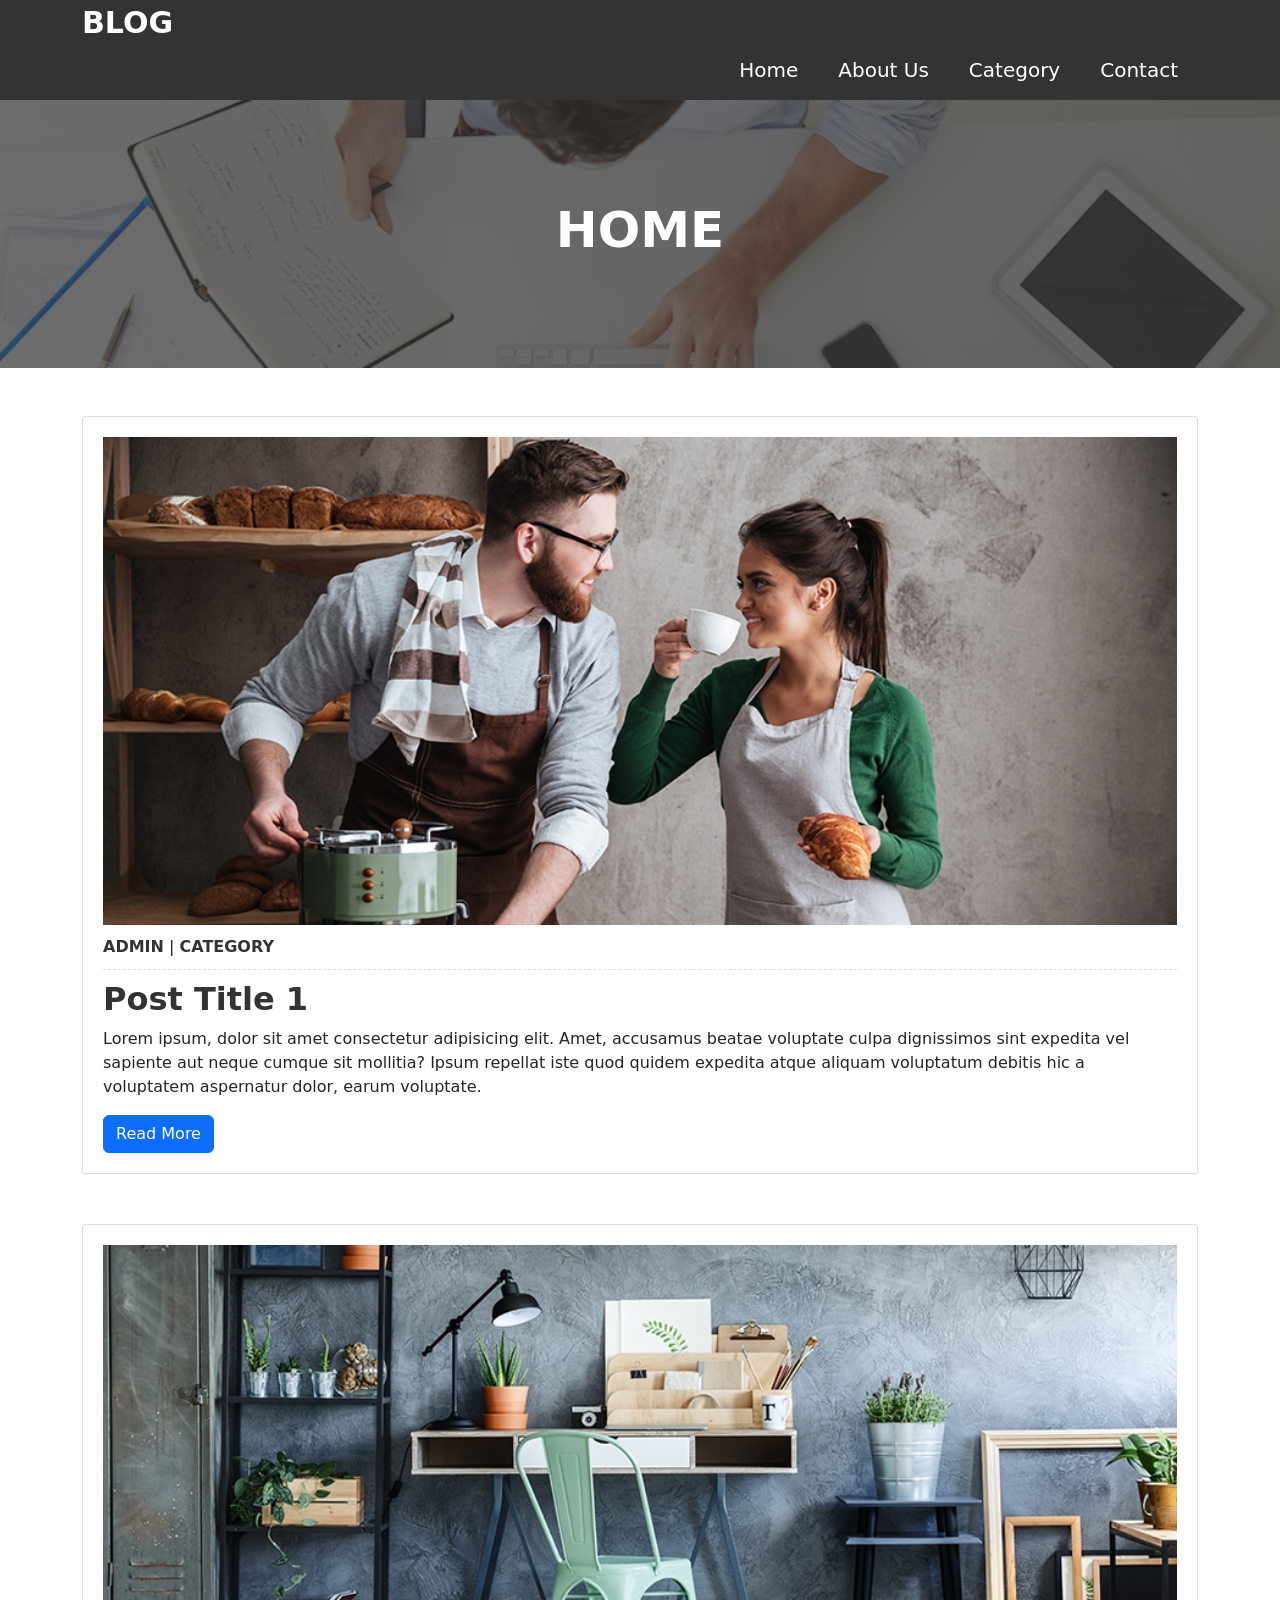
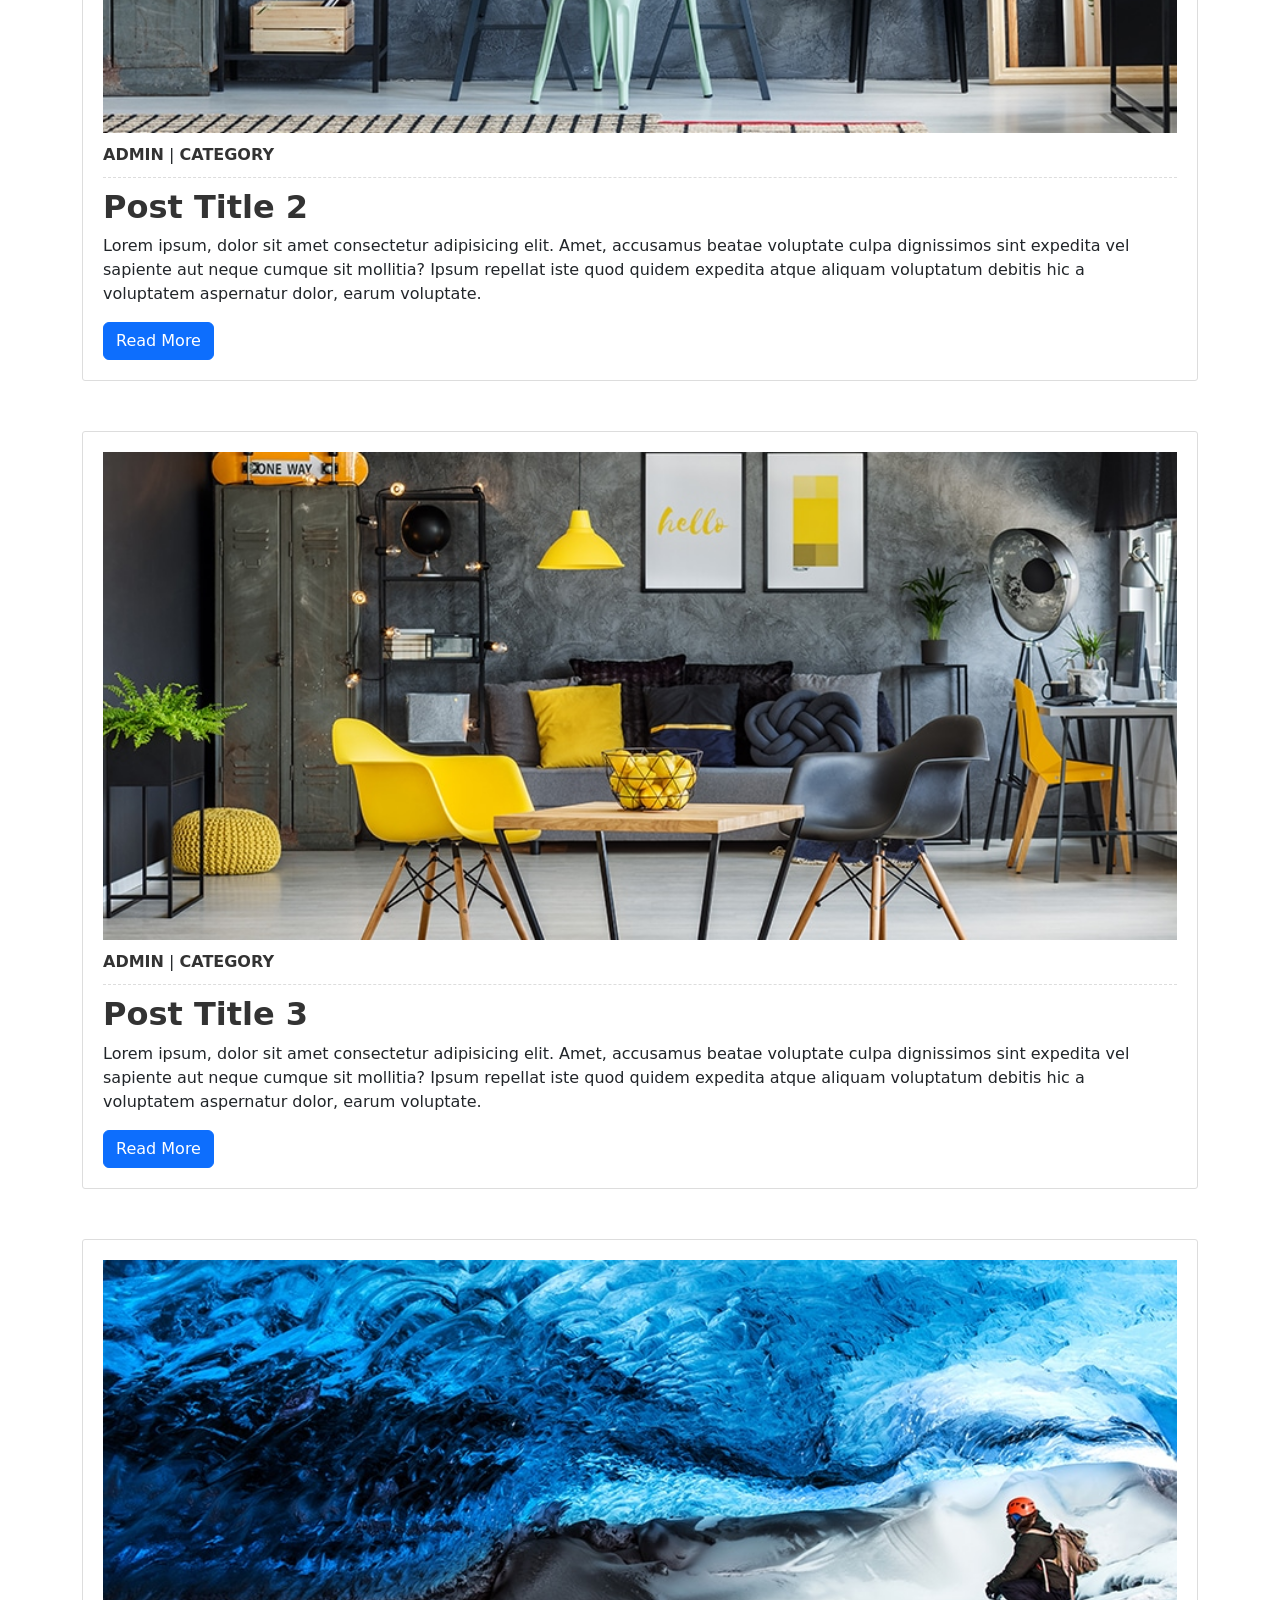
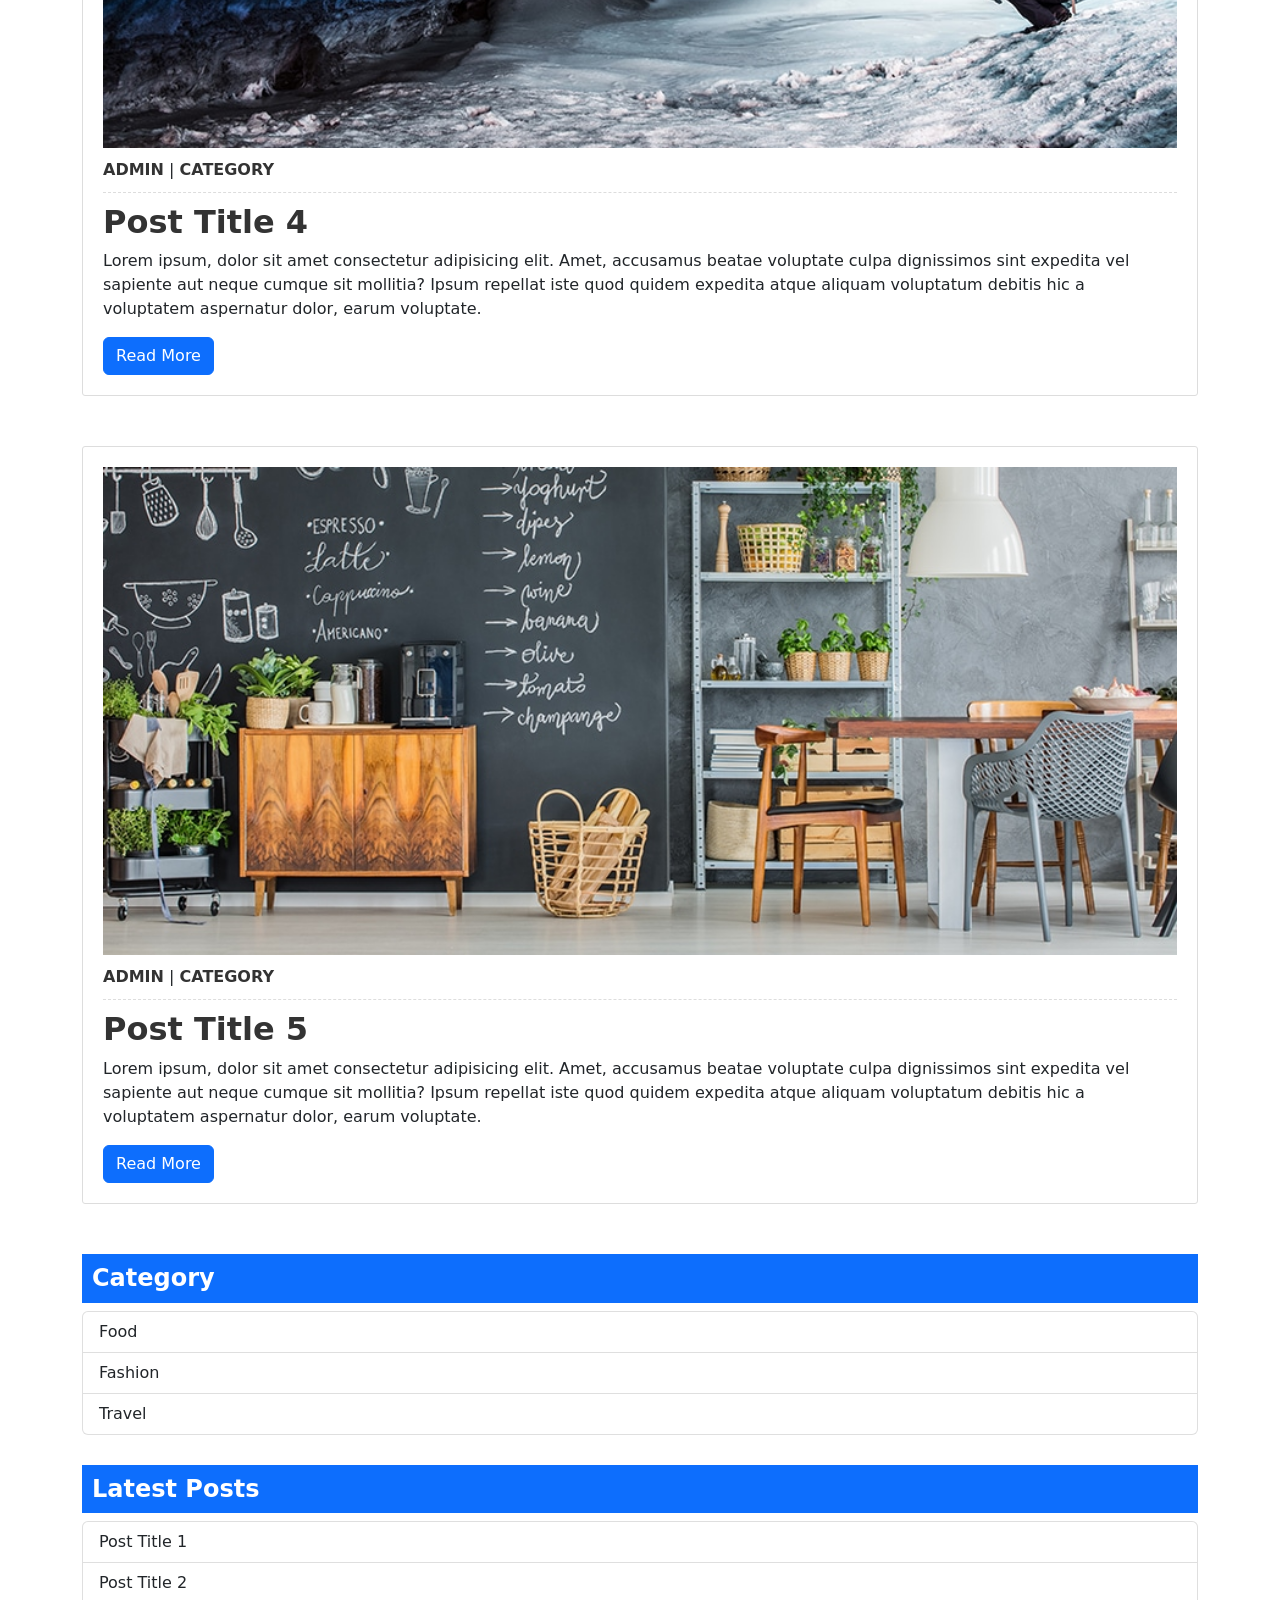
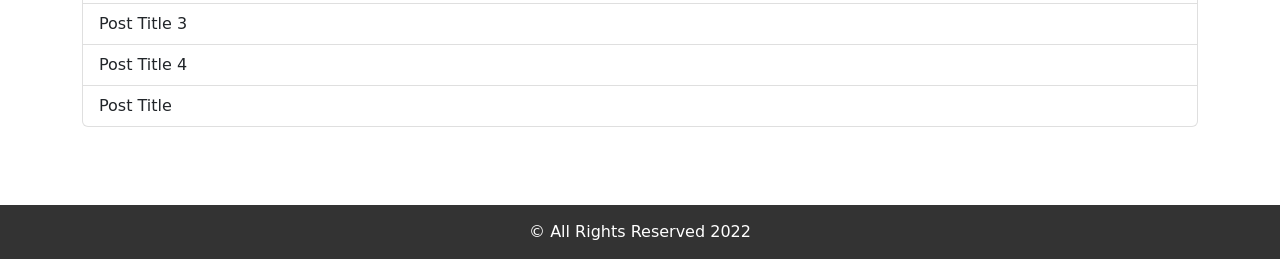
<file: index.html>
<!DOCTYPE html>
<html lang="en">
<head>
    <meta charset="UTF-8">
    <meta http-equiv="X-UA-Compatible" content="IE=edge">
    <meta name="viewport" content="width=device-width, initial-scale=1.0">
    <title>Document</title>
    <link rel="stylesheet" href="assets/css/bootstrap.min.css">
    <link rel="stylesheet" href="assets/css/style.css">
</head>
<body>
    <header class="header-area">
        <div class="container">
            <div class="row">
                <div class="col-xxl-3">
                    <div class="logo">
                        <a href="">Blog</a>
                    </div>
                </div>
                <div class="col-xxl-9">
                    <div class="menu">
                        <ul>
                            <li><a href="index.html">Home</a></li>
                            <li><a href="about.html">About Us</a></li>
                            <li><a href="#">Category</a>
                                <ul>
                                    <li><a href="category.html">Food</a></li>
                                    <li><a href="category.html">Fashion</a></li>
                                    <li><a href="category.html">Travel</a></li>
                                </ul>
                            </li>
                            <li><a href="contact.html">Contact</a></li>
                        </ul>
                    </div>
                </div>
            </div>
        </div>
    </header>
    <section class="breadcumb-area" style="background-image: url('assets/img/bread.jpg');">
        <div class="container">
            <div class="row">
                <div class="col-xxl-12">
                    <div class="breadcumb">
                        <h1>Home</h1>
                    </div>
                </div>
            </div>
        </div>
    </section>

    <section class="post-area pt-5 pb-5">
        <div class="container">
            <div class="row">
                <div class="col-xxl-9">
                    <div class="single-post">
                        <img src="assets/img/blog1.jpg" alt="">
                        <div class="blog-content">
                            <div class="meta">
                            <a href="">admin</a> | 
                            <a href="">category</a>
                        </div>
                        <h4><a href="">Post Title 1</a></h4>
                        <p>Lorem ipsum, dolor sit amet consectetur adipisicing elit. Amet, accusamus beatae voluptate culpa dignissimos sint expedita vel sapiente aut neque cumque sit mollitia? Ipsum repellat iste quod quidem expedita atque aliquam voluptatum debitis hic a voluptatem aspernatur dolor, earum voluptate.</p>
                        <a href="" class="btn btn-primary">Read More</a>
                        </div>
                    </div>
                    <div class="single-post">
                        <img src="assets/img/blog2.jpg" alt="">
                        <div class="meta">
                            <a href="">admin</a> | 
                            <a href="">category</a>
                        </div>
                        <h4><a href="">Post Title 2</a></h4>
                        <p>Lorem ipsum, dolor sit amet consectetur adipisicing elit. Amet, accusamus beatae voluptate culpa dignissimos sint expedita vel sapiente aut neque cumque sit mollitia? Ipsum repellat iste quod quidem expedita atque aliquam voluptatum debitis hic a voluptatem aspernatur dolor, earum voluptate.</p>
                        <a href="" class="btn btn-primary">Read More</a>
                    </div>
                    <div class="single-post">
                        <img src="assets/img/blog3.jpg" alt="">
                        <div class="meta">
                            <a href="">admin</a> | 
                            <a href="">category</a>
                        </div>
                        <h4><a href="">Post Title 3</a></h4>
                        <p>Lorem ipsum, dolor sit amet consectetur adipisicing elit. Amet, accusamus beatae voluptate culpa dignissimos sint expedita vel sapiente aut neque cumque sit mollitia? Ipsum repellat iste quod quidem expedita atque aliquam voluptatum debitis hic a voluptatem aspernatur dolor, earum voluptate.</p>
                        <a href="" class="btn btn-primary">Read More</a>
                    </div>
                    <div class="single-post">
                        <img src="assets/img/blog4.jpg" alt="">
                        <div class="meta">
                            <a href="">admin</a> | 
                            <a href="">category</a>
                        </div>
                        <h4><a href="">Post Title 4</a></h4>
                        <p>Lorem ipsum, dolor sit amet consectetur adipisicing elit. Amet, accusamus beatae voluptate culpa dignissimos sint expedita vel sapiente aut neque cumque sit mollitia? Ipsum repellat iste quod quidem expedita atque aliquam voluptatum debitis hic a voluptatem aspernatur dolor, earum voluptate.</p>
                        <a href="" class="btn btn-primary">Read More</a>
                    </div>
                    <div class="single-post">
                        <img src="assets/img/blog5.jpg" alt="">
                        <div class="meta">
                            <a href="">admin</a> | 
                            <a href="">category</a>
                        </div>
                        <h4><a href="">Post Title 5</a></h4>
                        <p>Lorem ipsum, dolor sit amet consectetur adipisicing elit. Amet, accusamus beatae voluptate culpa dignissimos sint expedita vel sapiente aut neque cumque sit mollitia? Ipsum repellat iste quod quidem expedita atque aliquam voluptatum debitis hic a voluptatem aspernatur dolor, earum voluptate.</p>
                        <a href="" class="btn btn-primary">Read More</a>
                    </div>
                </div>
                <div class="col-xxl-3">
                    <div class="sidebar">
                        <div class="single-sidebar">
                            <h4>Category</h4>
                            <ul class="list-group">
                                <li class="list-group-item">Food</li>
                                <li class="list-group-item">Fashion</li>
                                <li class="list-group-item">Travel</li>
                            </ul>
                        </div>
                        <div class="single-sidebar">
                            <h4>Latest Posts</h4>
                            <ul class="list-group">
                                <li class="list-group-item">Post Title 1</li>
                                <li class="list-group-item">Post Title 2</li>
                                <li class="list-group-item">Post Title 3</li>
                                <li class="list-group-item">Post Title 4</li>
                                <li class="list-group-item">Post Title </li>
                            </ul>
                        </div>
                    </div>
                </div>
            </div>
        </div>
    </section>

    <footer class="footer-area">
        <div class="container">
            <div class="row">
                <div class="col-xxl-12">
                    <div class="footer">
                        <p>&copy; All Rights Reserved 2022</p>
                    </div>
                </div>
            </div>
        </div>
    </footer>
</body>
</html>
</file>
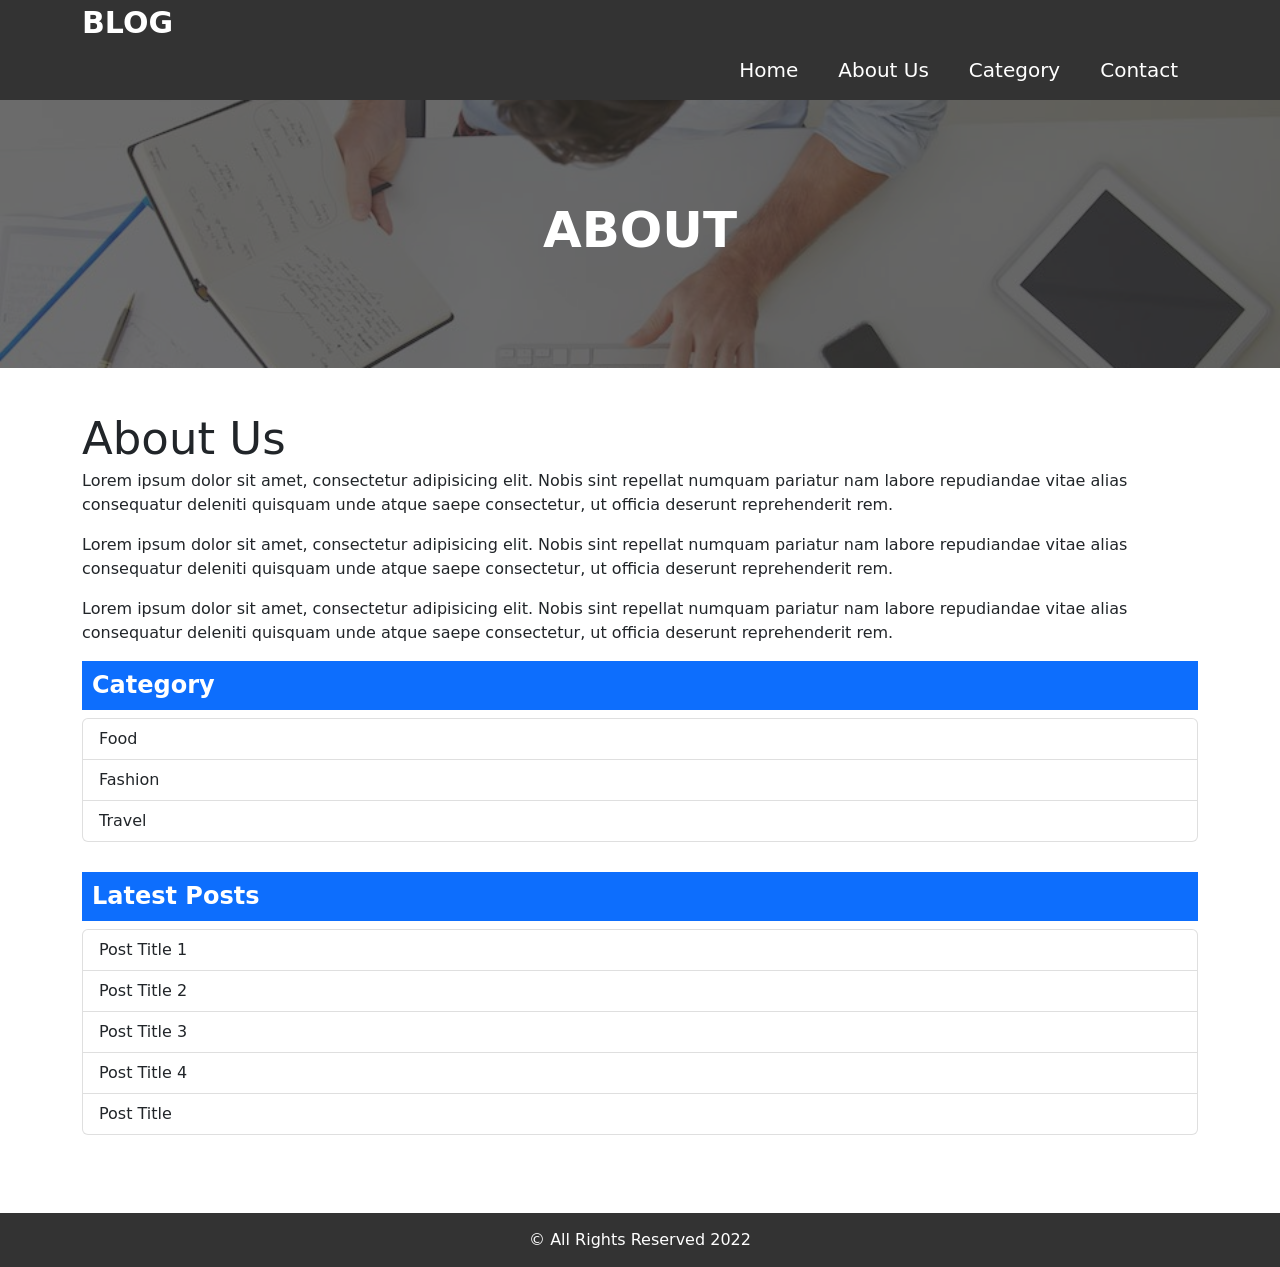
<file: about.html>
<!DOCTYPE html>
<html lang="en">
<head>
    <meta charset="UTF-8">
    <meta http-equiv="X-UA-Compatible" content="IE=edge">
    <meta name="viewport" content="width=device-width, initial-scale=1.0">
    <title>Document</title>
    <link rel="stylesheet" href="assets/css/bootstrap.min.css">
    <link rel="stylesheet" href="assets/css/style.css">
</head>
<body>
    <header class="header-area">
        <div class="container">
            <div class="row">
                <div class="col-xxl-3">
                    <div class="logo">
                        <a href="">Blog</a>
                    </div>
                </div>
                <div class="col-xxl-9">
                    <div class="menu">
                        <ul>
                            <li><a href="index.html">Home</a></li>
                            <li><a href="about.html">About Us</a></li>
                            <li><a href="#">Category</a>
                                <ul>
                                    <li><a href="category.html">Food</a></li>
                                    <li><a href="category.html">Fashion</a></li>
                                    <li><a href="category.html">Travel</a></li>
                                </ul>
                            </li>
                            <li><a href="contact.html">Contact</a></li>
                        </ul>
                    </div>
                </div>
            </div>
        </div>
    </header>
    <section class="breadcumb-area" style="background-image: url('assets/img/bread.jpg');">
        <div class="container">
            <div class="row">
                <div class="col-xxl-12">
                    <div class="breadcumb">
                        <h1>About</h1>
                    </div>
                </div>
            </div>
        </div>
    </section>

    <section class="post-area pt-5 pb-5">
        <div class="container">
            <div class="row">
                <div class="col-xxl-9">
                    <div class="page">
                        <h4>About Us</h4>
                        <p>Lorem ipsum dolor sit amet, consectetur adipisicing elit. Nobis sint repellat numquam pariatur nam labore repudiandae vitae alias consequatur deleniti quisquam unde atque saepe consectetur, ut officia deserunt reprehenderit rem.</p>
                        <p>Lorem ipsum dolor sit amet, consectetur adipisicing elit. Nobis sint repellat numquam pariatur nam labore repudiandae vitae alias consequatur deleniti quisquam unde atque saepe consectetur, ut officia deserunt reprehenderit rem.</p>
                        <p>Lorem ipsum dolor sit amet, consectetur adipisicing elit. Nobis sint repellat numquam pariatur nam labore repudiandae vitae alias consequatur deleniti quisquam unde atque saepe consectetur, ut officia deserunt reprehenderit rem.</p>
                    </div>
                </div>
                <div class="col-xxl-3">
                    <div class="sidebar">
                        <div class="single-sidebar">
                            <h4>Category</h4>
                            <ul class="list-group">
                                <li class="list-group-item">Food</li>
                                <li class="list-group-item">Fashion</li>
                                <li class="list-group-item">Travel</li>
                            </ul>
                        </div>
                        <div class="single-sidebar">
                            <h4>Latest Posts</h4>
                            <ul class="list-group">
                                <li class="list-group-item">Post Title 1</li>
                                <li class="list-group-item">Post Title 2</li>
                                <li class="list-group-item">Post Title 3</li>
                                <li class="list-group-item">Post Title 4</li>
                                <li class="list-group-item">Post Title </li>
                            </ul>
                        </div>
                    </div>
                </div>
            </div>
        </div>
    </section>

    <footer class="footer-area">
        <div class="container">
            <div class="row">
                <div class="col-xxl-12">
                    <div class="footer">
                        <p>&copy; All Rights Reserved 2022</p>
                    </div>
                </div>
            </div>
        </div>
    </footer>
</body>
</html>
</file>
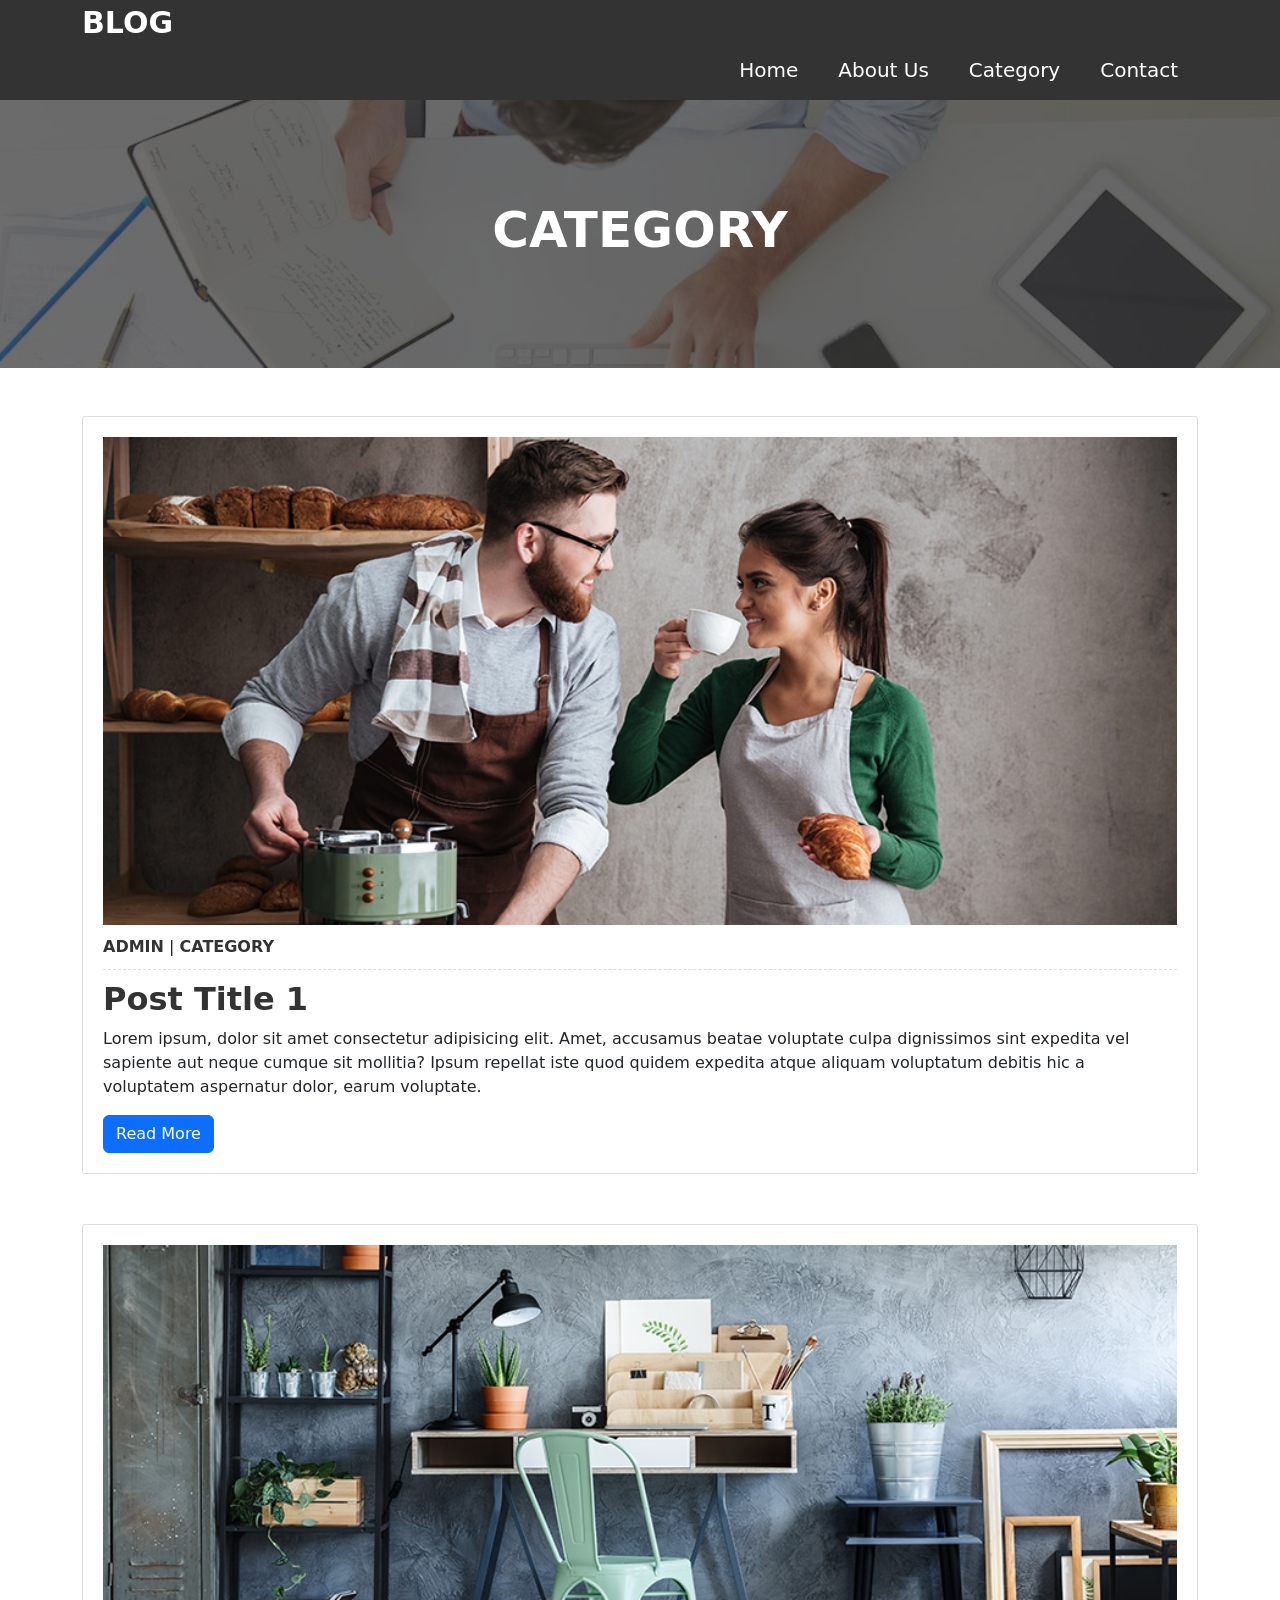
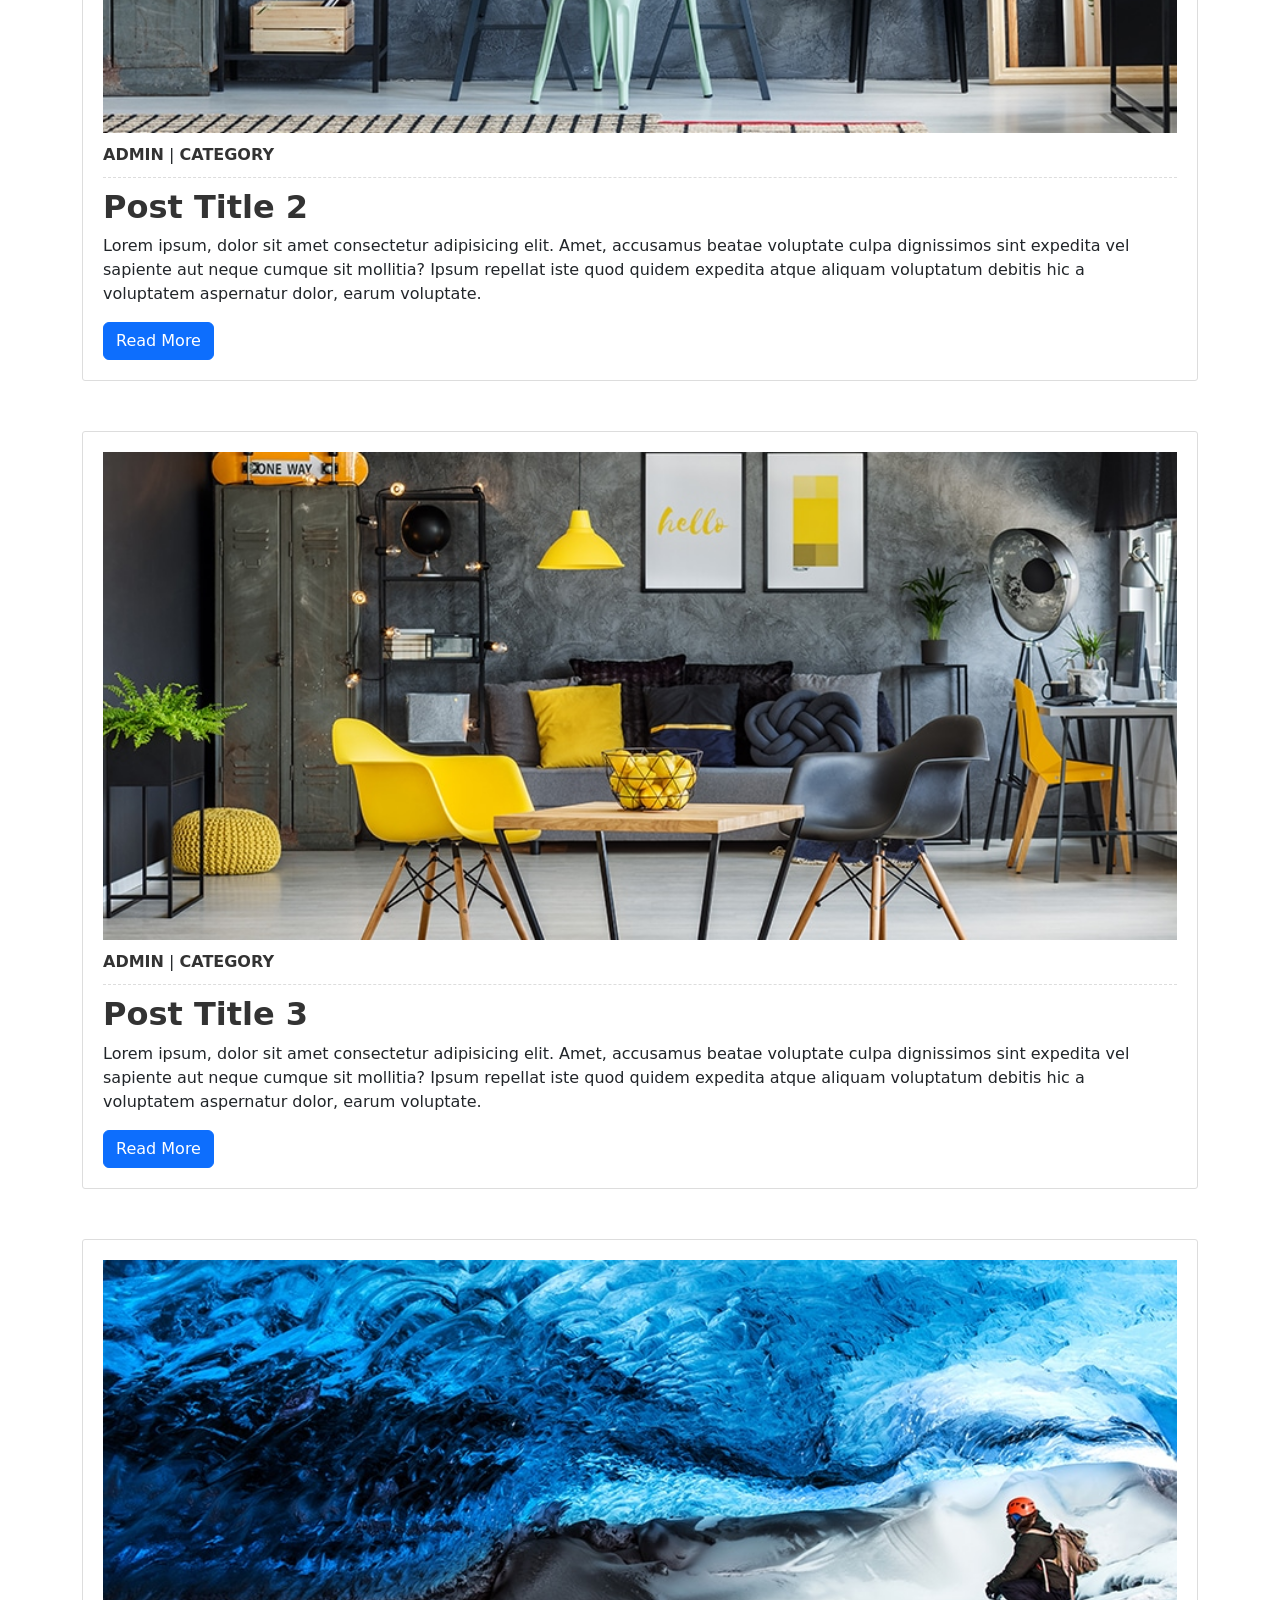
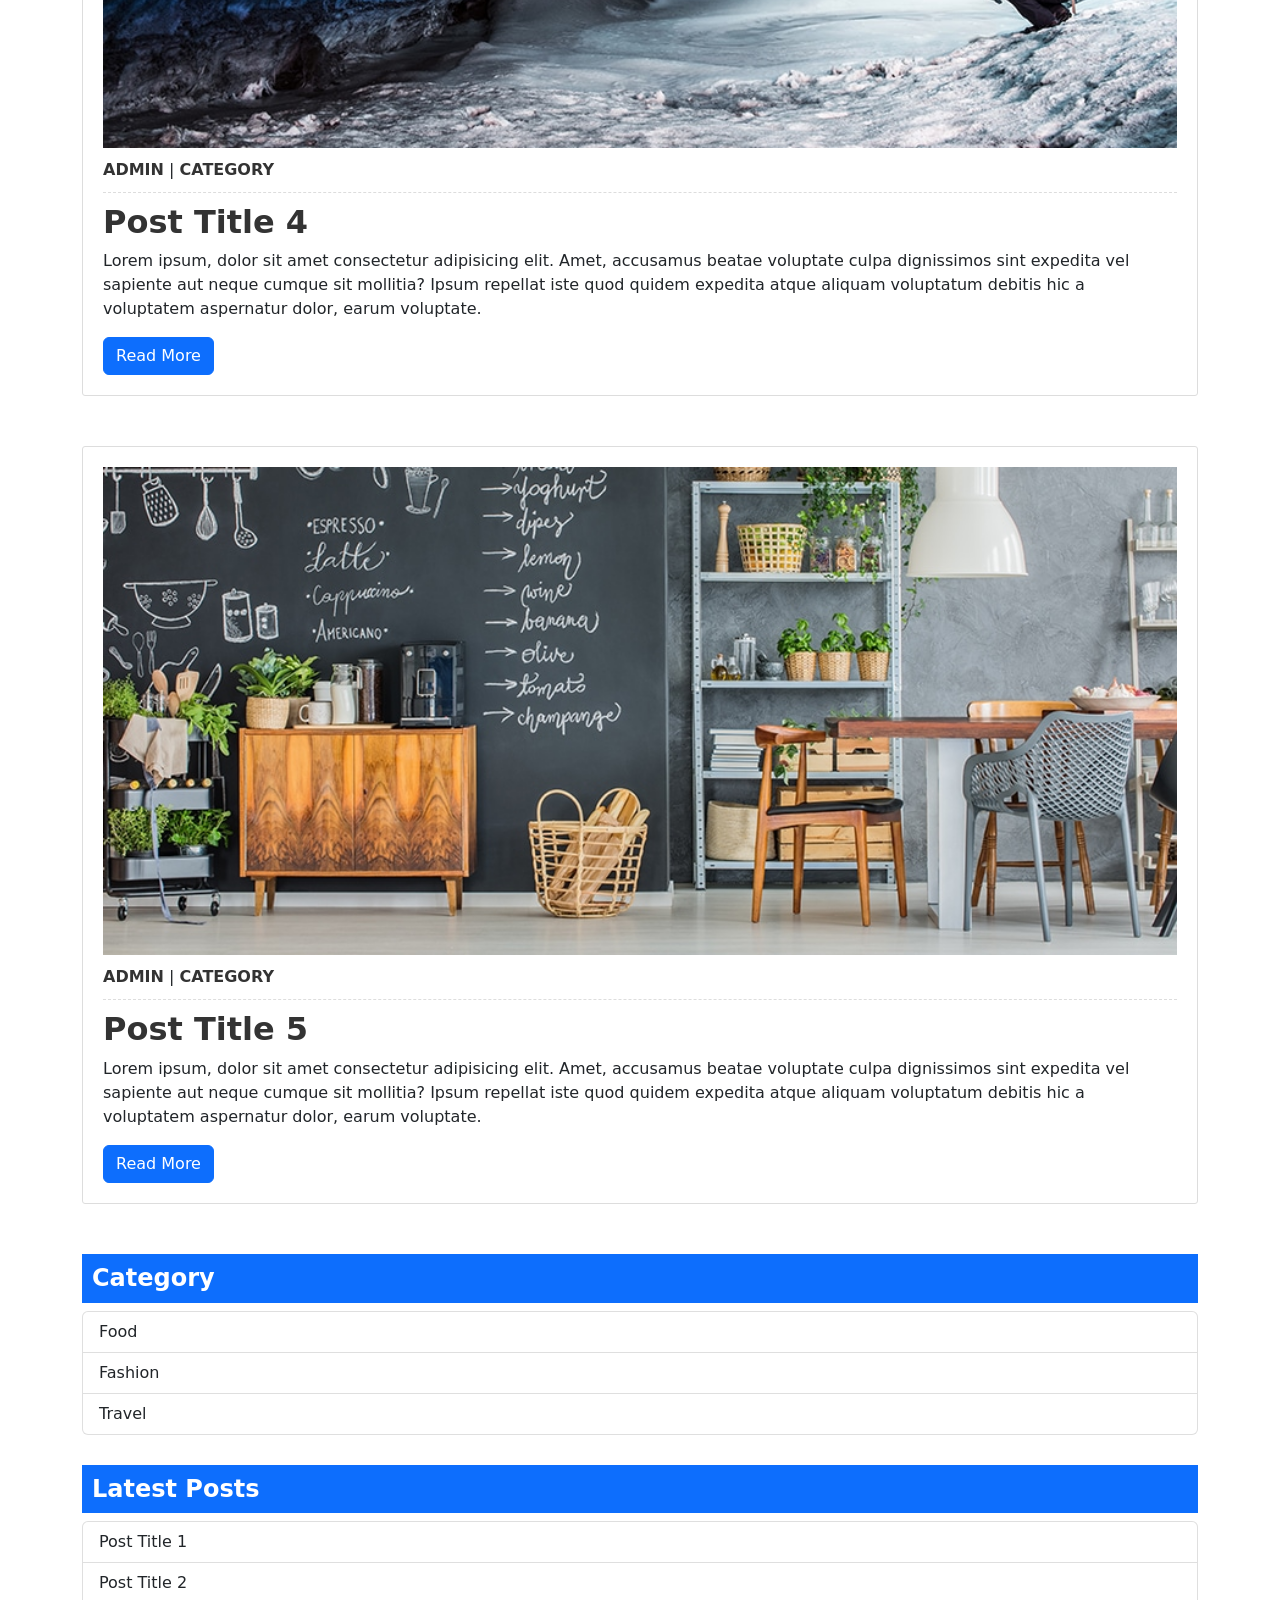
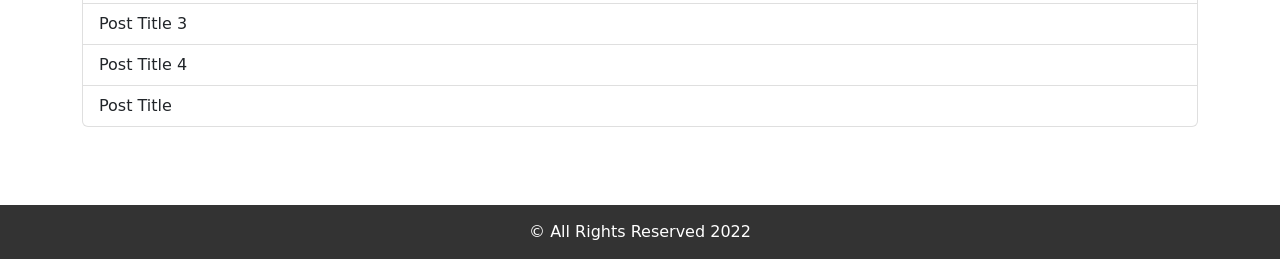
<file: category.html>
<!DOCTYPE html>
<html lang="en">
<head>
    <meta charset="UTF-8">
    <meta http-equiv="X-UA-Compatible" content="IE=edge">
    <meta name="viewport" content="width=device-width, initial-scale=1.0">
    <title>Document</title>
    <link rel="stylesheet" href="assets/css/bootstrap.min.css">
    <link rel="stylesheet" href="assets/css/style.css">
</head>
<body>
    <header class="header-area">
        <div class="container">
            <div class="row">
                <div class="col-xxl-3">
                    <div class="logo">
                        <a href="">Blog</a>
                    </div>
                </div>
                <div class="col-xxl-9">
                    <div class="menu">
                        <ul>
                            <li><a href="index.html">Home</a></li>
                            <li><a href="about.html">About Us</a></li>
                            <li><a href="#">Category</a>
                                <ul>
                                    <li><a href="category.html">Food</a></li>
                                    <li><a href="category.html">Fashion</a></li>
                                    <li><a href="category.html">Travel</a></li>
                                </ul>
                            </li>
                            <li><a href="contact.html">Contact</a></li>
                        </ul>
                    </div>
                </div>
            </div>
        </div>
    </header>
    <section class="breadcumb-area" style="background-image: url('assets/img/bread.jpg');">
        <div class="container">
            <div class="row">
                <div class="col-xxl-12">
                    <div class="breadcumb">
                        <h1>Category</h1>
                    </div>
                </div>
            </div>
        </div>
    </section>

    <section class="post-area pt-5 pb-5">
        <div class="container">
            <div class="row">
                <div class="col-xxl-9">
                    <div class="single-post">
                        <img src="assets/img/blog1.jpg" alt="">
                        <div class="blog-content">
                            <div class="meta">
                            <a href="">admin</a> | 
                            <a href="">category</a>
                        </div>
                        <h4><a href="">Post Title 1</a></h4>
                        <p>Lorem ipsum, dolor sit amet consectetur adipisicing elit. Amet, accusamus beatae voluptate culpa dignissimos sint expedita vel sapiente aut neque cumque sit mollitia? Ipsum repellat iste quod quidem expedita atque aliquam voluptatum debitis hic a voluptatem aspernatur dolor, earum voluptate.</p>
                        <a href="" class="btn btn-primary">Read More</a>
                        </div>
                    </div>
                    <div class="single-post">
                        <img src="assets/img/blog2.jpg" alt="">
                        <div class="meta">
                            <a href="">admin</a> | 
                            <a href="">category</a>
                        </div>
                        <h4><a href="">Post Title 2</a></h4>
                        <p>Lorem ipsum, dolor sit amet consectetur adipisicing elit. Amet, accusamus beatae voluptate culpa dignissimos sint expedita vel sapiente aut neque cumque sit mollitia? Ipsum repellat iste quod quidem expedita atque aliquam voluptatum debitis hic a voluptatem aspernatur dolor, earum voluptate.</p>
                        <a href="" class="btn btn-primary">Read More</a>
                    </div>
                    <div class="single-post">
                        <img src="assets/img/blog3.jpg" alt="">
                        <div class="meta">
                            <a href="">admin</a> | 
                            <a href="">category</a>
                        </div>
                        <h4><a href="">Post Title 3</a></h4>
                        <p>Lorem ipsum, dolor sit amet consectetur adipisicing elit. Amet, accusamus beatae voluptate culpa dignissimos sint expedita vel sapiente aut neque cumque sit mollitia? Ipsum repellat iste quod quidem expedita atque aliquam voluptatum debitis hic a voluptatem aspernatur dolor, earum voluptate.</p>
                        <a href="" class="btn btn-primary">Read More</a>
                    </div>
                    <div class="single-post">
                        <img src="assets/img/blog4.jpg" alt="">
                        <div class="meta">
                            <a href="">admin</a> | 
                            <a href="">category</a>
                        </div>
                        <h4><a href="">Post Title 4</a></h4>
                        <p>Lorem ipsum, dolor sit amet consectetur adipisicing elit. Amet, accusamus beatae voluptate culpa dignissimos sint expedita vel sapiente aut neque cumque sit mollitia? Ipsum repellat iste quod quidem expedita atque aliquam voluptatum debitis hic a voluptatem aspernatur dolor, earum voluptate.</p>
                        <a href="" class="btn btn-primary">Read More</a>
                    </div>
                    <div class="single-post">
                        <img src="assets/img/blog5.jpg" alt="">
                        <div class="meta">
                            <a href="">admin</a> | 
                            <a href="">category</a>
                        </div>
                        <h4><a href="">Post Title 5</a></h4>
                        <p>Lorem ipsum, dolor sit amet consectetur adipisicing elit. Amet, accusamus beatae voluptate culpa dignissimos sint expedita vel sapiente aut neque cumque sit mollitia? Ipsum repellat iste quod quidem expedita atque aliquam voluptatum debitis hic a voluptatem aspernatur dolor, earum voluptate.</p>
                        <a href="" class="btn btn-primary">Read More</a>
                    </div>
                </div>
                <div class="col-xxl-3">
                    <div class="sidebar">
                        <div class="single-sidebar">
                            <h4>Category</h4>
                            <ul class="list-group">
                                <li class="list-group-item">Food</li>
                                <li class="list-group-item">Fashion</li>
                                <li class="list-group-item">Travel</li>
                            </ul>
                        </div>
                        <div class="single-sidebar">
                            <h4>Latest Posts</h4>
                            <ul class="list-group">
                                <li class="list-group-item">Post Title 1</li>
                                <li class="list-group-item">Post Title 2</li>
                                <li class="list-group-item">Post Title 3</li>
                                <li class="list-group-item">Post Title 4</li>
                                <li class="list-group-item">Post Title </li>
                            </ul>
                        </div>
                    </div>
                </div>
            </div>
        </div>
    </section>

    <footer class="footer-area">
        <div class="container">
            <div class="row">
                <div class="col-xxl-12">
                    <div class="footer">
                        <p>&copy; All Rights Reserved 2022</p>
                    </div>
                </div>
            </div>
        </div>
    </footer>
</body>
</html>
</file>
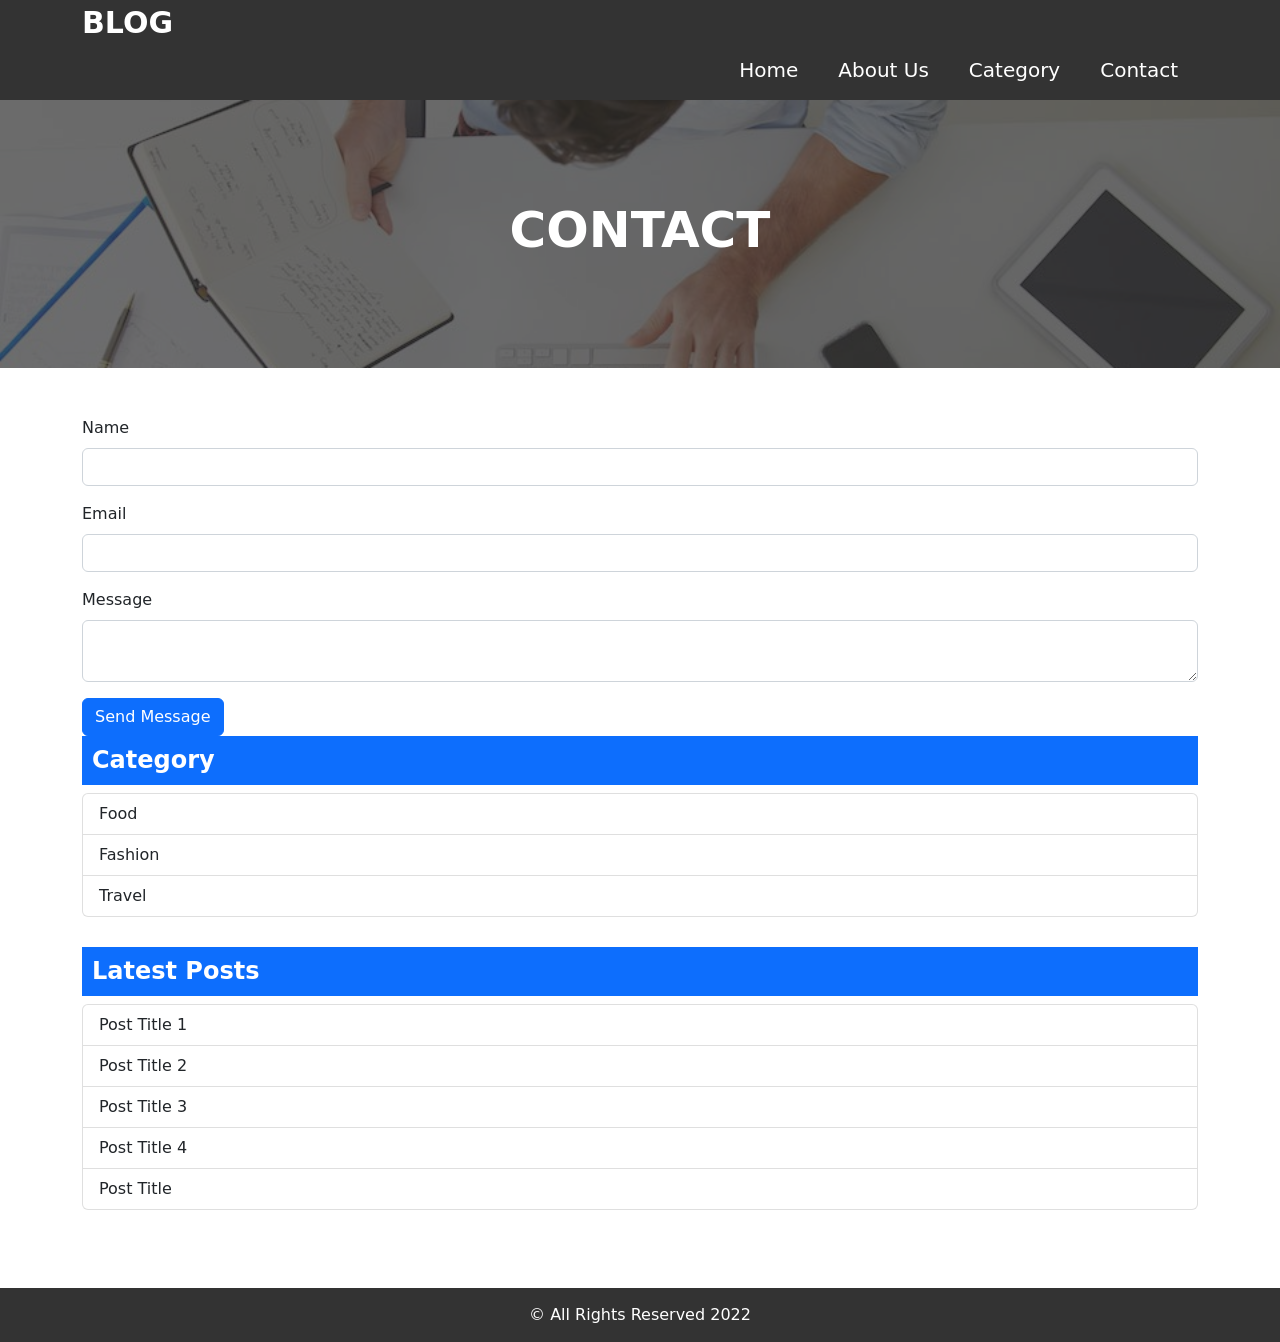
<file: contact.html>
<!DOCTYPE html>
<html lang="en">
<head>
    <meta charset="UTF-8">
    <meta http-equiv="X-UA-Compatible" content="IE=edge">
    <meta name="viewport" content="width=device-width, initial-scale=1.0">
    <title>Document</title>
    <link rel="stylesheet" href="assets/css/bootstrap.min.css">
    <link rel="stylesheet" href="assets/css/style.css">
</head>
<body>
    <header class="header-area">
        <div class="container">
            <div class="row">
                <div class="col-xxl-3">
                    <div class="logo">
                        <a href="">Blog</a>
                    </div>
                </div>
                <div class="col-xxl-9">
                    <div class="menu">
                        <ul>
                            <li><a href="index.html">Home</a></li>
                            <li><a href="about.html">About Us</a></li>
                            <li><a href="#">Category</a>
                                <ul>
                                    <li><a href="category.html">Food</a></li>
                                    <li><a href="category.html">Fashion</a></li>
                                    <li><a href="category.html">Travel</a></li>
                                </ul>
                            </li>
                            <li><a href="contact.html">Contact</a></li>
                        </ul>
                    </div>
                </div>
            </div>
        </div>
    </header>
    <section class="breadcumb-area" style="background-image: url('assets/img/bread.jpg');">
        <div class="container">
            <div class="row">
                <div class="col-xxl-12">
                    <div class="breadcumb">
                        <h1>Contact</h1>
                    </div>
                </div>
            </div>
        </div>
    </section>

    <section class="post-area pt-5 pb-5">
        <div class="container">
            <div class="row">
                <div class="col-xxl-9">
                    <div class="contact">
                        <form>
                            <div class="mb-3">
                              <label class="form-label">Name</label>
                              <input type="text" class="form-control">
                            </div>
                            <div class="mb-3">
                              <label class="form-label">Email</label>
                              <input type="email" class="form-control">
                            </div>
                            <div class="mb-3">
                                <label class="form-label">Message</label>
                                <textarea class="form-control"></textarea>
                            </div>
                            <button type="submit" class="btn btn-primary">Send Message</button>
                          </form>
                    </div>
                </div>
                <div class="col-xxl-3">
                    <div class="sidebar">
                        <div class="single-sidebar">
                            <h4>Category</h4>
                            <ul class="list-group">
                                <li class="list-group-item">Food</li>
                                <li class="list-group-item">Fashion</li>
                                <li class="list-group-item">Travel</li>
                            </ul>
                        </div>
                        <div class="single-sidebar">
                            <h4>Latest Posts</h4>
                            <ul class="list-group">
                                <li class="list-group-item">Post Title 1</li>
                                <li class="list-group-item">Post Title 2</li>
                                <li class="list-group-item">Post Title 3</li>
                                <li class="list-group-item">Post Title 4</li>
                                <li class="list-group-item">Post Title </li>
                            </ul>
                        </div>
                    </div>
                </div>
            </div>
        </div>
    </section>

    <footer class="footer-area">
        <div class="container">
            <div class="row">
                <div class="col-xxl-12">
                    <div class="footer">
                        <p>&copy; All Rights Reserved 2022</p>
                    </div>
                </div>
            </div>
        </div>
    </footer>
</body>
</html>
</file>
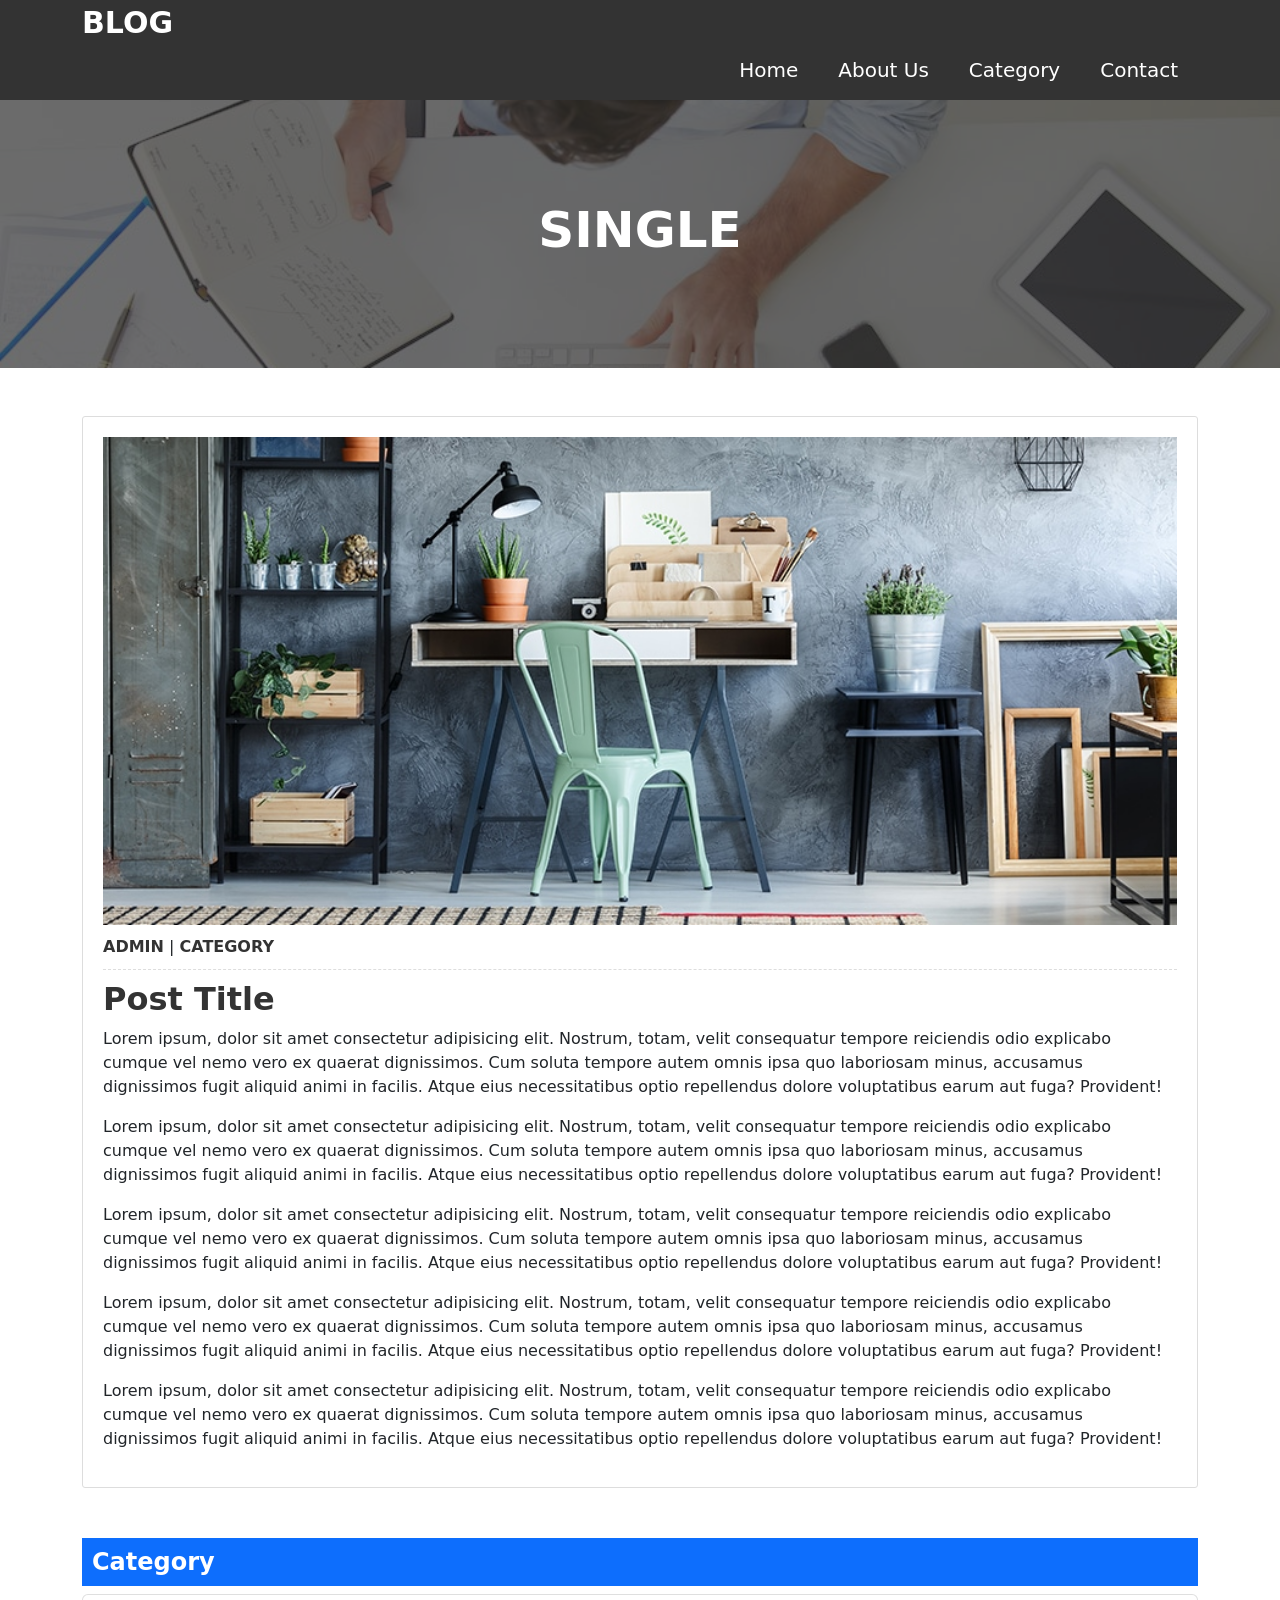
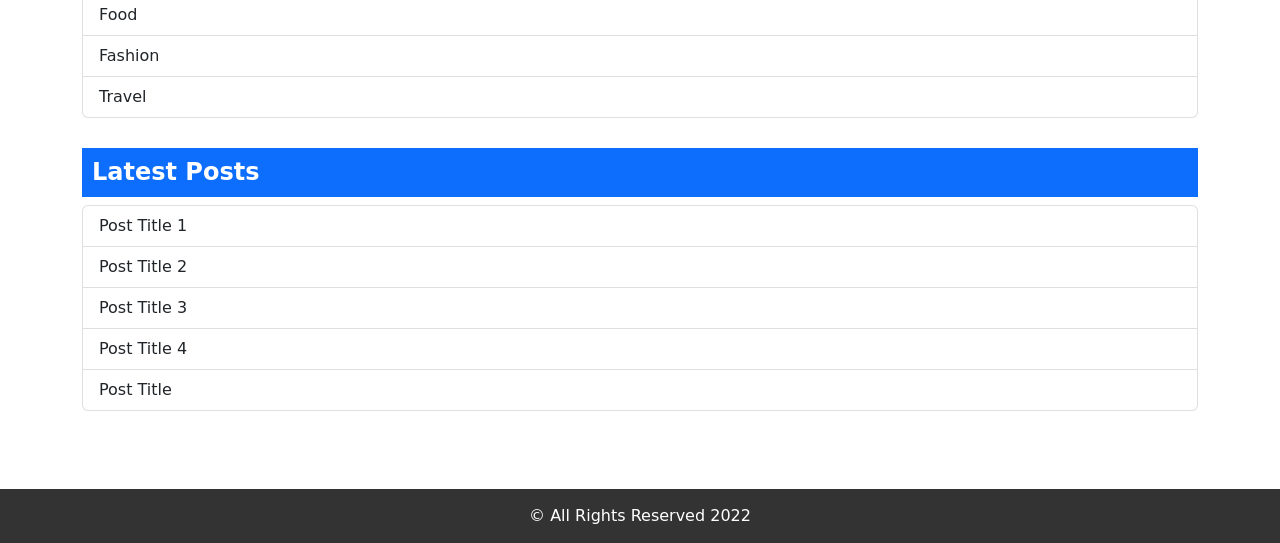
<file: single.html>
<!DOCTYPE html>
<html lang="en">
<head>
    <meta charset="UTF-8">
    <meta http-equiv="X-UA-Compatible" content="IE=edge">
    <meta name="viewport" content="width=device-width, initial-scale=1.0">
    <title>Document</title>
    <link rel="stylesheet" href="assets/css/bootstrap.min.css">
    <link rel="stylesheet" href="assets/css/style.css">
</head>
<body>
    <header class="header-area">
        <div class="container">
            <div class="row">
                <div class="col-xxl-3">
                    <div class="logo">
                        <a href="">Blog</a>
                    </div>
                </div>
                <div class="col-xxl-9">
                    <div class="menu">
                        <ul>
                            <li><a href="index.html">Home</a></li>
                            <li><a href="about.html">About Us</a></li>
                            <li><a href="#">Category</a>
                                <ul>
                                    <li><a href="category.html">Food</a></li>
                                    <li><a href="category.html">Fashion</a></li>
                                    <li><a href="category.html">Travel</a></li>
                                </ul>
                            </li>
                            <li><a href="contact.html">Contact</a></li>
                        </ul>
                    </div>
                </div>
            </div>
        </div>
    </header>
    <section class="breadcumb-area" style="background-image: url('assets/img/bread.jpg');">
        <div class="container">
            <div class="row">
                <div class="col-xxl-12">
                    <div class="breadcumb">
                        <h1>Single</h1>
                    </div>
                </div>
            </div>
        </div>
    </section>
    <section class="post-area pt-5 pb-5">
        <div class="container">
            <div class="row">
                <div class="col-xxl-9">
                    <div class="single-post">
                        <img src="assets/img/blog2.jpg" alt="">
                        <div class="meta">
                            <a href="">admin</a> | 
                            <a href="">category</a>
                        </div>
                        <h4><a href="">Post Title</a></h4>
                        <p>Lorem ipsum, dolor sit amet consectetur adipisicing elit. Nostrum, totam, velit consequatur tempore reiciendis odio explicabo cumque vel nemo vero ex quaerat dignissimos. Cum soluta tempore autem omnis ipsa quo laboriosam minus, accusamus dignissimos fugit aliquid animi in facilis. Atque eius necessitatibus optio repellendus dolore voluptatibus earum aut fuga? Provident!</p>
                        <p>Lorem ipsum, dolor sit amet consectetur adipisicing elit. Nostrum, totam, velit consequatur tempore reiciendis odio explicabo cumque vel nemo vero ex quaerat dignissimos. Cum soluta tempore autem omnis ipsa quo laboriosam minus, accusamus dignissimos fugit aliquid animi in facilis. Atque eius necessitatibus optio repellendus dolore voluptatibus earum aut fuga? Provident!</p>
                        <p>Lorem ipsum, dolor sit amet consectetur adipisicing elit. Nostrum, totam, velit consequatur tempore reiciendis odio explicabo cumque vel nemo vero ex quaerat dignissimos. Cum soluta tempore autem omnis ipsa quo laboriosam minus, accusamus dignissimos fugit aliquid animi in facilis. Atque eius necessitatibus optio repellendus dolore voluptatibus earum aut fuga? Provident!</p>
                        <p>Lorem ipsum, dolor sit amet consectetur adipisicing elit. Nostrum, totam, velit consequatur tempore reiciendis odio explicabo cumque vel nemo vero ex quaerat dignissimos. Cum soluta tempore autem omnis ipsa quo laboriosam minus, accusamus dignissimos fugit aliquid animi in facilis. Atque eius necessitatibus optio repellendus dolore voluptatibus earum aut fuga? Provident!</p>
                        <p>Lorem ipsum, dolor sit amet consectetur adipisicing elit. Nostrum, totam, velit consequatur tempore reiciendis odio explicabo cumque vel nemo vero ex quaerat dignissimos. Cum soluta tempore autem omnis ipsa quo laboriosam minus, accusamus dignissimos fugit aliquid animi in facilis. Atque eius necessitatibus optio repellendus dolore voluptatibus earum aut fuga? Provident!</p>
                    </div>
                </div>
                <div class="col-xxl-3">
                    <div class="sidebar">
                        <div class="single-sidebar">
                            <h4>Category</h4>
                            <ul class="list-group">
                                <li class="list-group-item">Food</li>
                                <li class="list-group-item">Fashion</li>
                                <li class="list-group-item">Travel</li>
                            </ul>
                        </div>
                        <div class="single-sidebar">
                            <h4>Latest Posts</h4>
                            <ul class="list-group">
                                <li class="list-group-item">Post Title 1</li>
                                <li class="list-group-item">Post Title 2</li>
                                <li class="list-group-item">Post Title 3</li>
                                <li class="list-group-item">Post Title 4</li>
                                <li class="list-group-item">Post Title </li>
                            </ul>
                        </div>
                    </div>
                </div>
            </div>
        </div>
    </section>

    <footer class="footer-area">
        <div class="container">
            <div class="row">
                <div class="col-xxl-12">
                    <div class="footer">
                        <p>&copy; All Rights Reserved 2022</p>
                    </div>
                </div>
            </div>
        </div>
    </footer>
</body>
</html>
</file>
<file: assets/css/style.css>
.header-area {
    background-color: #333;
    padding-bottom: 5px;
  }
  .logo a {
    color: #fff;
    text-decoration: none;
    text-transform: uppercase;
    font-weight: bold;
    font-size: 30px;
    display: block;
  }
  .menu ul {
    list-style: none;
    display: flex;
    justify-content: end;
    padding: 0;
    margin: 0;
  }
  .menu ul li {
    position: relative;
  }
  .menu ul li a {
    color: #fff;
    text-decoration: none;
    font-size: 20px;
    font-weight: 500;
    display: block;
    padding: 10px 20px;
  }
  .menu ul li ul {
    position: absolute;
    background-color: #333;
    flex-direction: column;
    width: 210px;
    top: 50px;
    left: 20px;
    padding-bottom: 15px;
    visibility: hidden;
    opacity: 0;
    transition: .3s;
    z-index: 5;
  }
  .menu ul li ul li a {
    margin-left: 25px;
  }
  .menu ul li ul li a {
    padding: 5px 0px;
  }
  .menu ul li:hover ul {
    visibility: visible;
    opacity: 1;
  }

  
.breadcumb-area {
  background-size: cover;
  background-position: center;
  padding: 100px 0;
  text-align: center;
  position: relative;
  z-index: 2;
}
.breadcumb-area:before {
  content: "";
  position: absolute;
  background-color: #333;
  width: 100%;
  height: 100%;
  left: 0;
  top: 0;
  opacity: .7;
  z-index: -1;
}
.breadcumb h1 {
  color: #fff;
  text-transform: uppercase;
  font-weight: 700;
  font-size: 50px;
}
.footer-area {
  text-align: center;
  background-color: #333;
  padding: 15px 0;
}
.footer p {
  margin-bottom: 0;
  color: #fff;
}


.single-post {
  padding: 20px;
  border: 1px solid #ddd;
  border-radius: 3px;
  margin-bottom: 50px;
}
.meta {
  margin: 10px 0;
  border-bottom: 1px dashed #ddd;
  padding-bottom: 10px;
  margin-bottom: 10px;
}
.meta a {
  color: #333;
  text-transform: uppercase;
  font-weight: 600;
  text-decoration: none;
  font-size: 16px;
}
.single-post h4 a {
  color: #333;
  text-decoration: none;
  font-size: 32px;
  font-weight: 700;
}
.single-post img{
  width: 100%;
}
.single-sidebar h4 {
  background-color: #0d6efd;
  color: #fff;
  font-weight: 600;
  padding: 10px;
}
.single-sidebar {
  margin-bottom: 30px;
}
.page h4 {
  font-size: 45px;
  line-height: 1;
}
</file>
